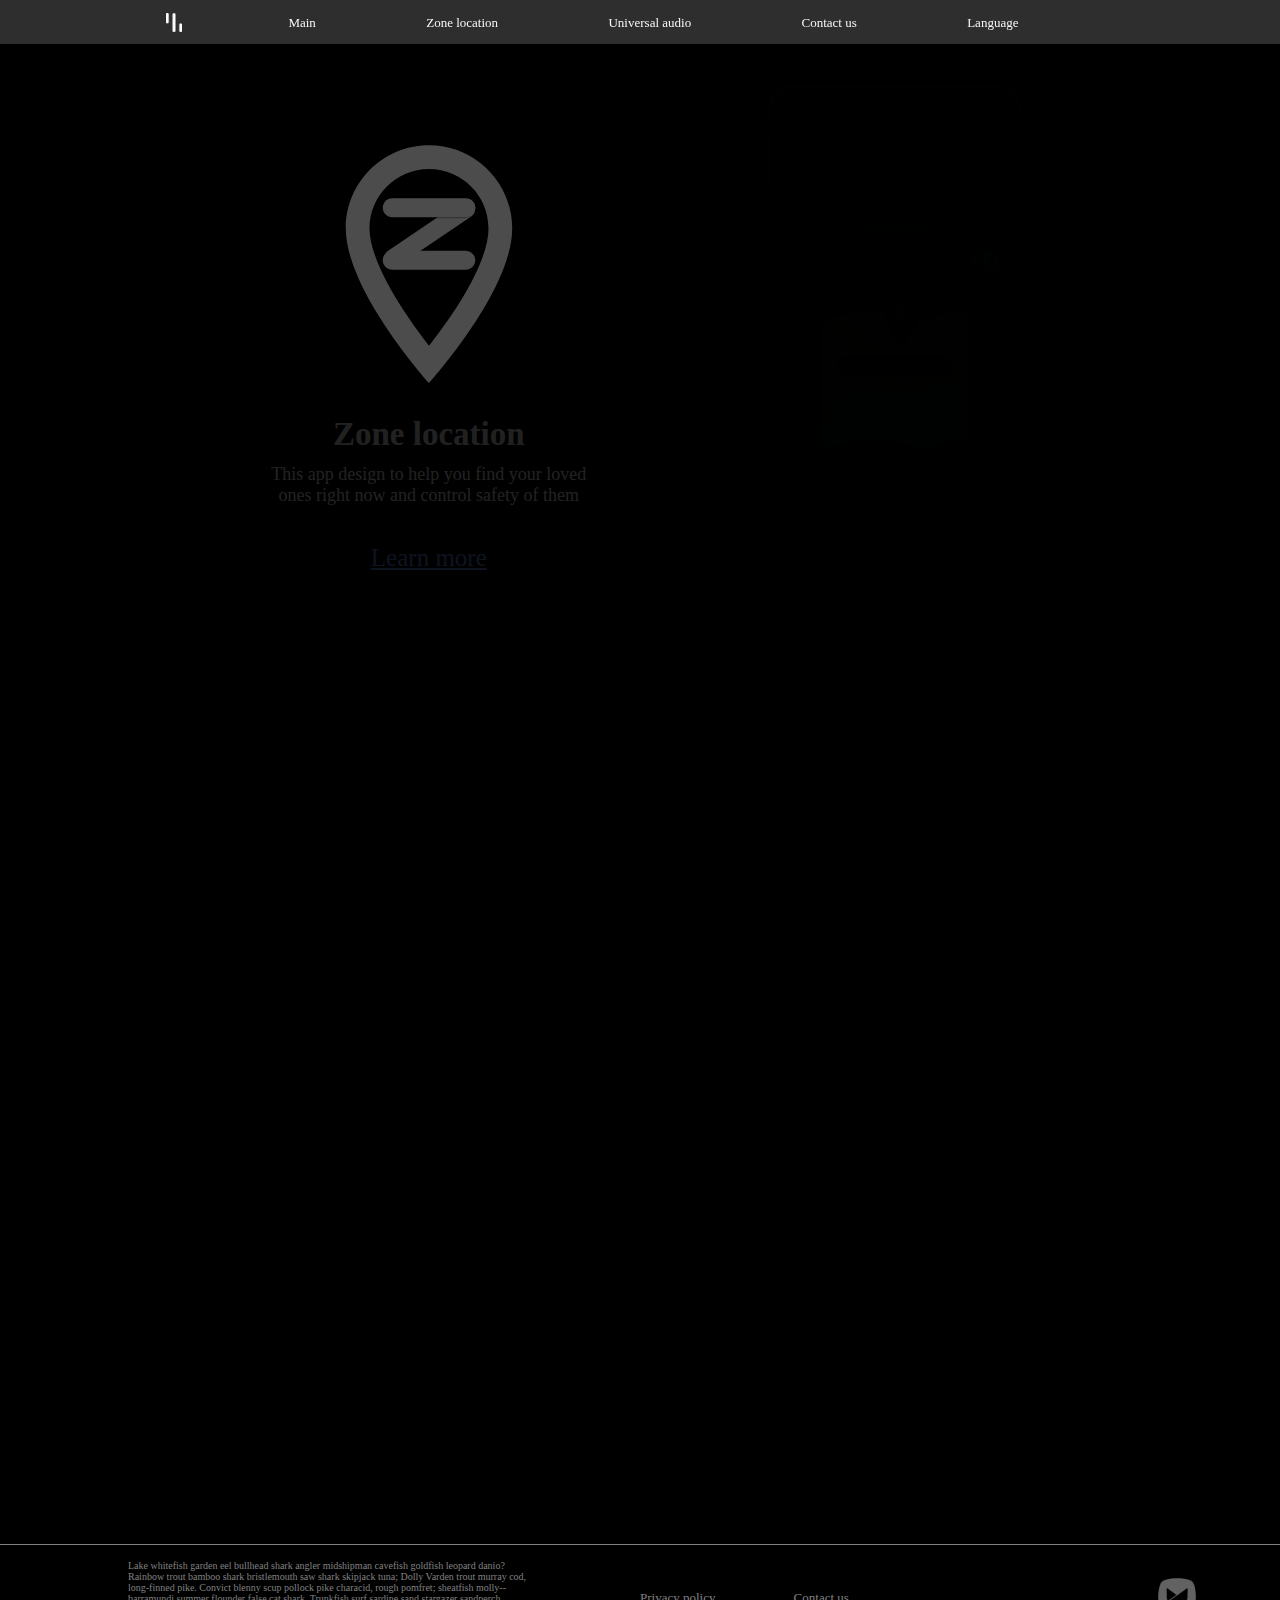
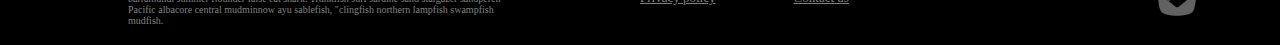
<file: index.html>
<html lang="en">
<head>
    <meta charset="UTF-8" content="width=device-width,initial-scale=1.0">
    <script src="https://ajax.googleapis.com/ajax/libs/jquery/3.3.1/jquery.min.js"></script>
    <title></title>
    <link rel="stylesheet" href="styles/style.css" type="text/css"/>
    <link rel="stylesheet" href="styles/media-queries.css" type="text/css"/>
    <script type="text/javascript" src="scripts/main.js"></script>
</head>
<body onload="showFirst()">
   <div class="upbar">
       <img id="uplogo" src="res/4logo.png">
       <div class="menu">
           <ul>
           <li><a href="index.html">
               Main
           </a></li>
           <li><a href="zonelocation.html">
               Zone location
           </a></li>
           <li><a href="univaudio.html">
               Universal audio
           </a></li>
                   <li><a>
               Contact us
           </a></li>
           <li>
           <a>
               Language
           </a>
           </li>
           </ul>
       </div>
   </div>
   <div class="content">
      <a href="zonelocation.html">
          <div class="firstApp">
           <img id="zlpixel" src="res/zoneloc_pixel.png">
           <img id="zlogo" src="res/zone_location_logo.svg" onclick="toFirstApp()">
           <h1 id="ztitle">Zone location</h1>
           <a id="zdesc">This app design to help you 
           find your loved ones right now and control safety of them</a>
           <a id="zlget" href="zonelocation.html">Learn more</a>
       </div>
      </a>
      <a href="univaudio.html">
          <div class="secondApp">
           <img id="arpixel" src="res/unvaudio_pixel.png">
           <img id="arlogo" src="res/arlogo.svg" onclick="toFirstApp()">
           <h1 id="artitle">Universal audio</h1>
           <a id="ardesc">This app design to help you 
           discover something new  and maybe secret about your loved ones</a>
           <a id="arget" href="univaudio.html">Learn more</a>
       </div>
      </a>
   </div>
      <footer>
       <a id="about">Lake whitefish garden eel bullhead shark angler midshipman cavefish goldfish leopard danio? Rainbow trout bamboo shark bristlemouth saw shark skipjack tuna; Dolly Varden trout murray cod, long-finned pike. Convict blenny scup pollock pike characid, rough pomfret; sheatfish molly--barramundi summer flounder false cat shark. Trunkfish surf sardine sand stargazer sandperch Pacific albacore central mudminnow ayu sablefish, "clingfish northern lampfish swampfish mudfish.</a>
       <a id="contact" href="#" >Contact us</a>
       <a id="privacyp" href="policy.html">Privacy policy</a>
       <img id="aptoide" src="res/aptoide.png"/>
   </footer>
</body>
</html>
</file>
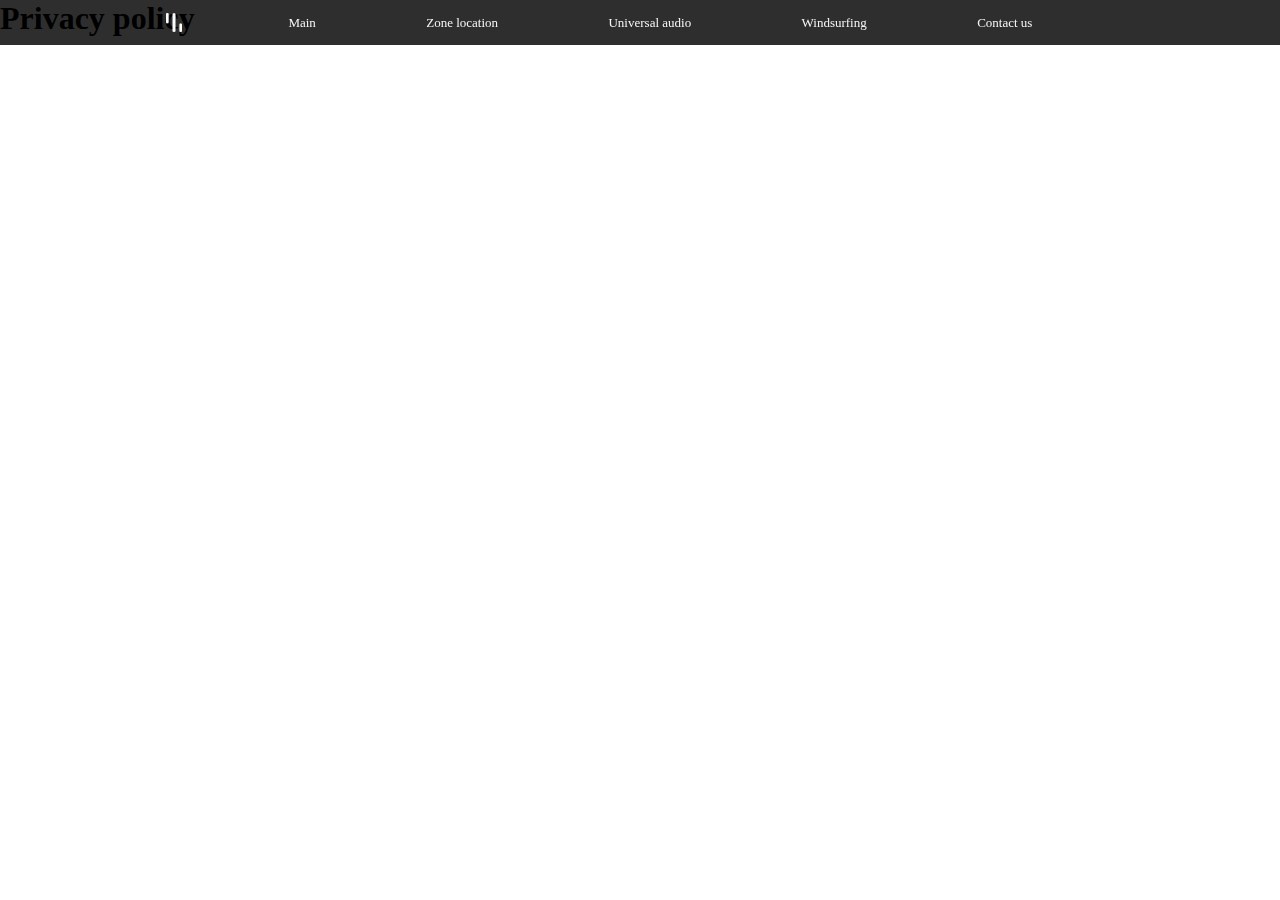
<file: policy.html>
<html lang="en">
<head>
    <meta charset="UTF-8" content="width=device-width,initial-scale=1.0">
    <script src="https://ajax.googleapis.com/ajax/libs/jquery/3.3.1/jquery.min.js"></script>
    <title></title>
    <link rel="stylesheet" href="style.css"/>
    <script type="text/javascript" src="main.js"></script>
</head>
<body onload="showFirst()">
   <div class="upbar">
       <img id="uplogo" src="res/4logo.png">
       <div class="menu">
           <ul>
           <li><a href="index.html">
               Main
           </a></li>
           <li><a href="zonelocation.html">
               Zone location
           </a></li>
           <li><a href="univaudio.html">
               Universal audio
           </a></li>
                   <li><a>
               Windsurfing
           </a></li>
           <li><a>
               Contact us
           </a></li>
           </ul>
       </div>
   </div>
   <div class="uridict">
      <h1 id="privacy">Privacy policy</h1>
      <a id="stroke"></a>
      <p id="policy"> <?php include 'scripts/privacy_policy.php' ?></p>
   </div>
</body>
</html>
</file>
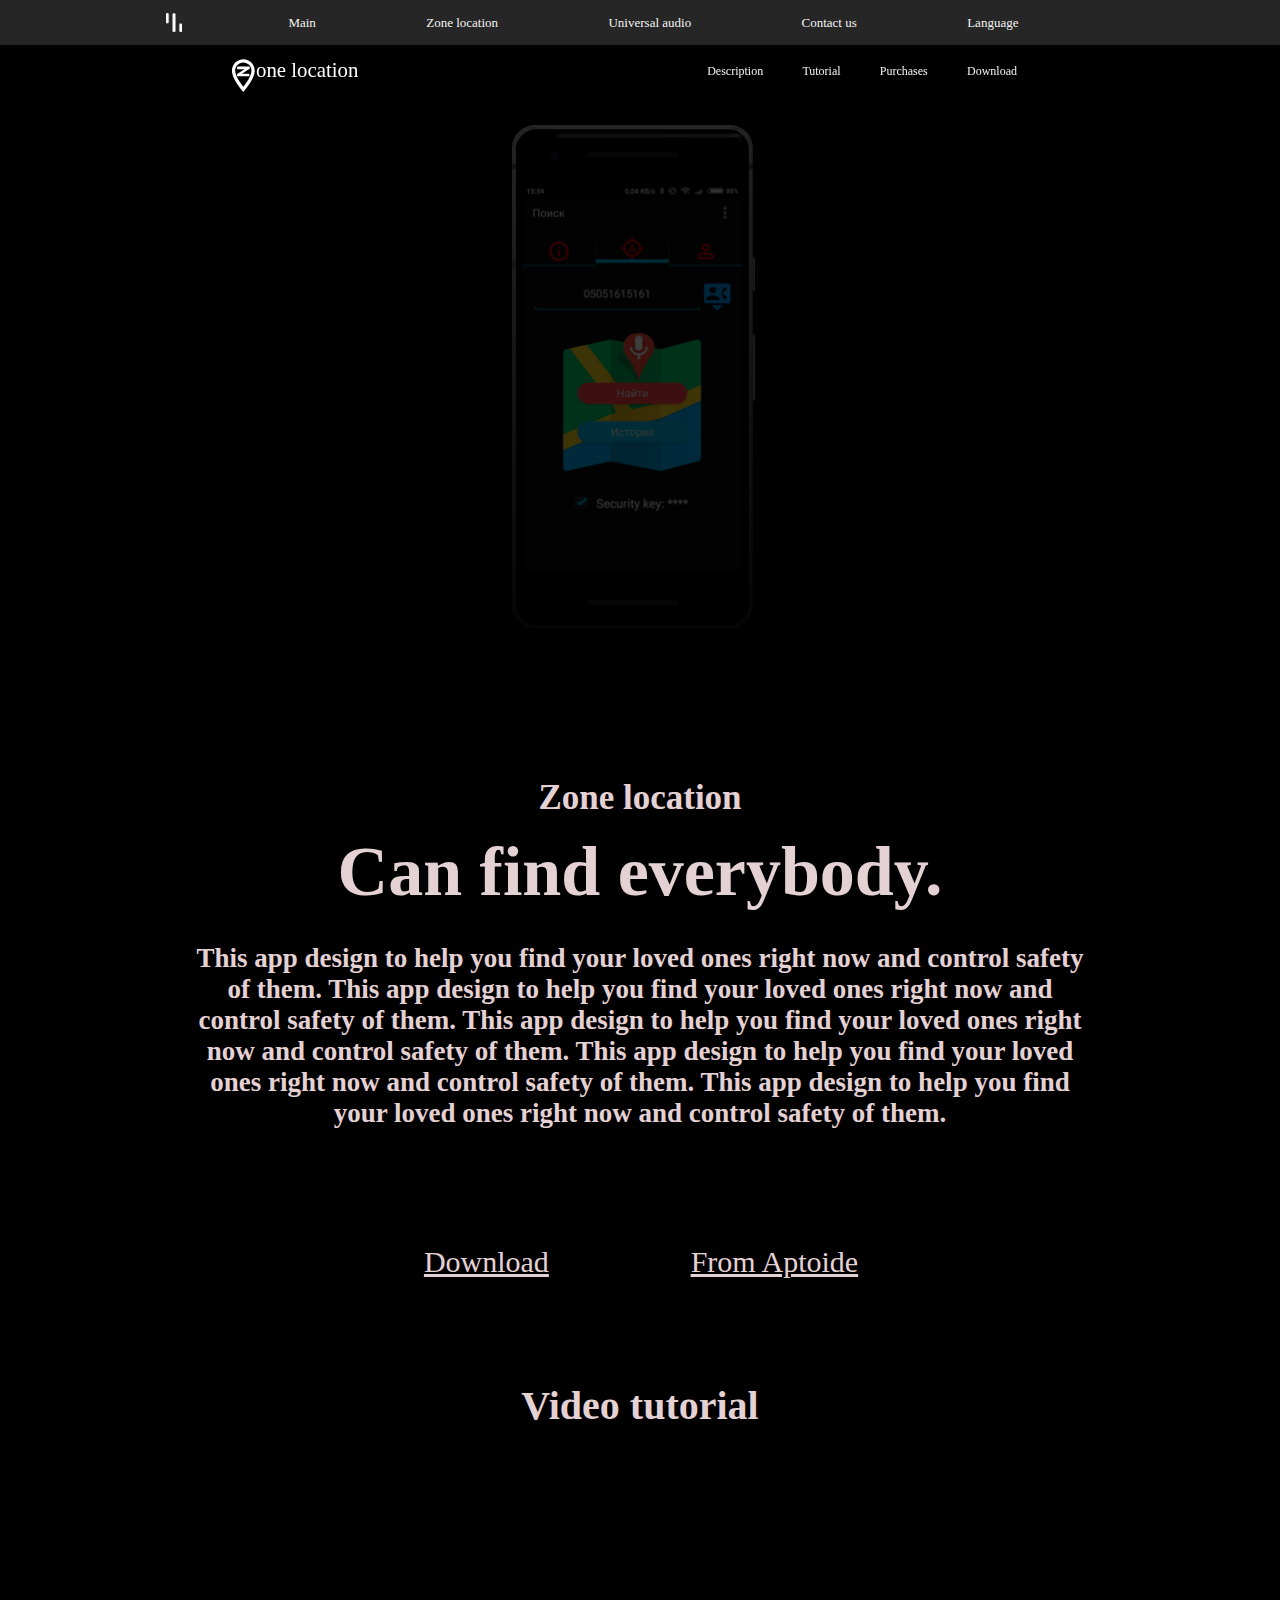
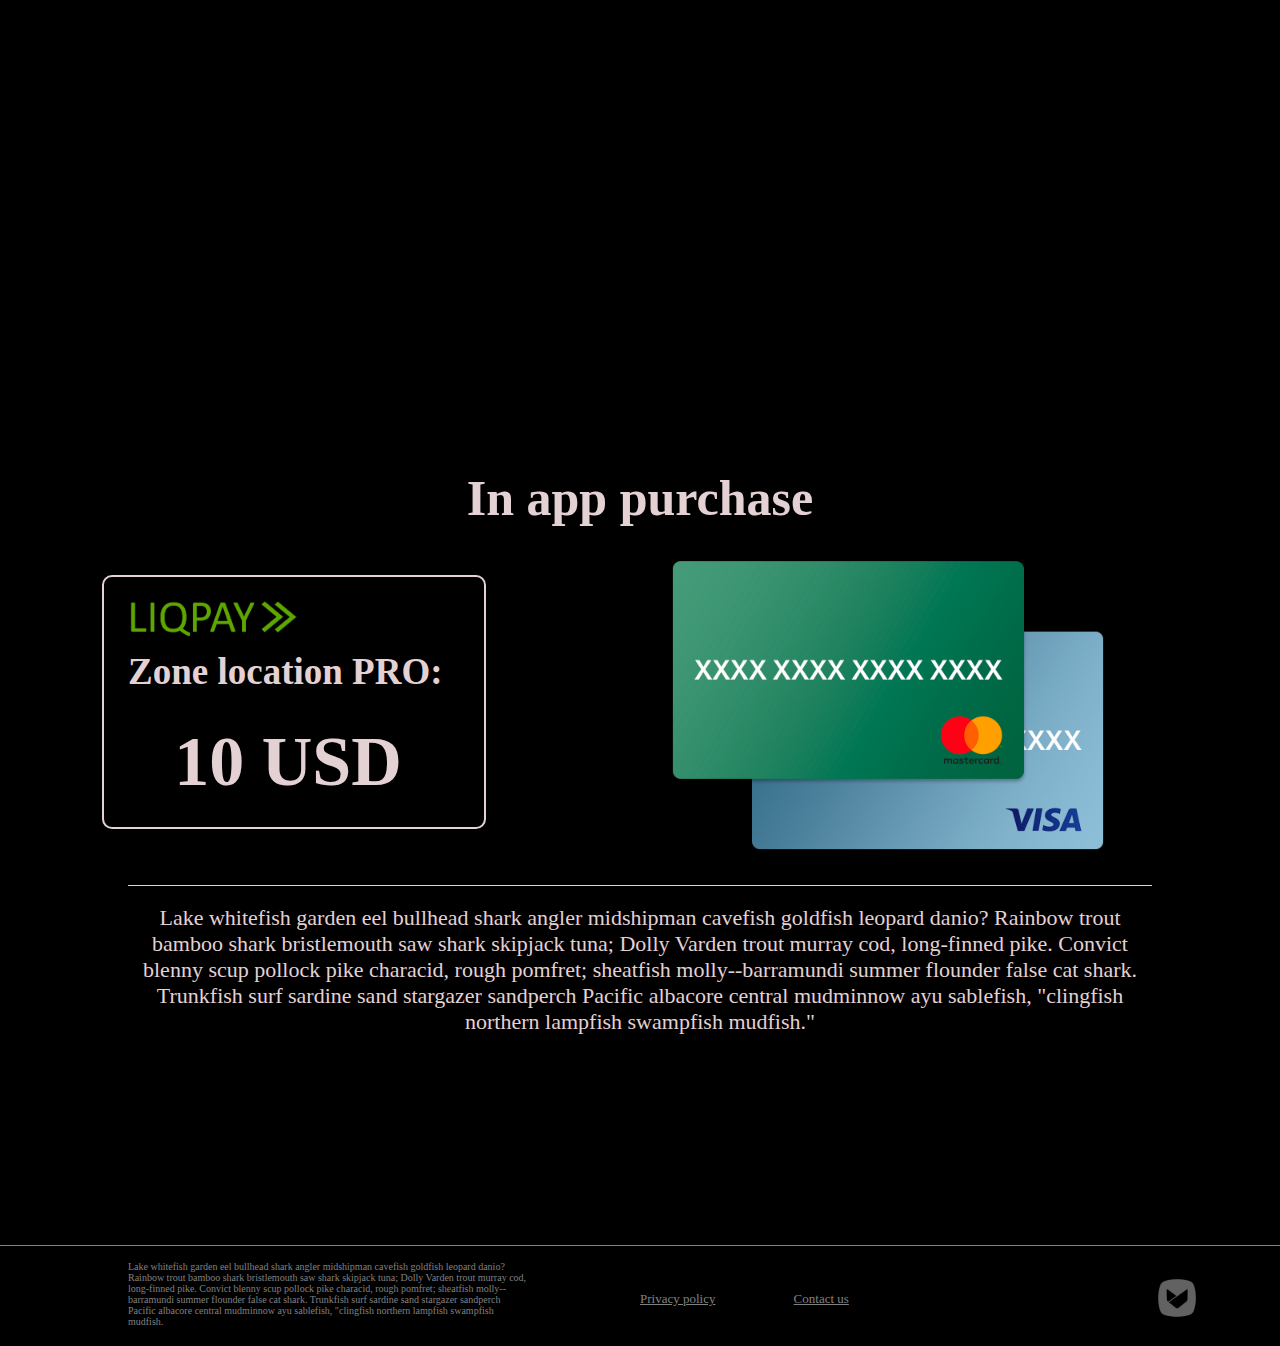
<file: zonelocation.html>
<html>
    <head>
        <meta charset="utf-8" content="width=device-width, initial-scale=1.0">
        <script src="https://ajax.googleapis.com/ajax/libs/jquery/3.3.1/jquery.min.js"></script>
        <link rel="stylesheet" href="styles/zlstyle.css"/>
        <link rel="stylesheet" href="styles/media-queries-zl.css"/>
        <script type="text/javascript" src="scripts/zloc.js"></script>
    </head>
    <body onload="showScreens()">
       <div class="upbar">
            <img id="uplogo" src="res/4logo.png">
       <div class="menu">
           <ul>
           <li><a href="index.html">
               Main
           </a></li>
           <li><a href="zonelocation.html">
               Zone location
           </a></li>
           <li><a href="univaudio.html">
               Universal audio
           </a></li>
                   <li><a>
               Contact us
           </a></li>
           <li><a>
               Language
           </a></li>
           </ul>
       </div>
   </div>
   <div class="navbar">
            <img id="applogo" src="res/zone_location.svg">
       <div class="nav">
           <ul>
           <li><a id="desc" href="javascript:showDescription();">
               Description
           </a></li>
           <li><a id="tutorial" href="javascript:showTutorial();">
               Tutorial
           </a></li>
           <li><a id="policy" href="javascript:showPurchases();">
               Purchases
           </a></li>
           <li><a id="download" href="#">
               Download
           </a></li>
           </ul>
       </div>
   </div>
   <div class="zlocation">
       <img id="zlscr1" src="res/zoneloc_help.png"/>
       <img id="zlscr3" src="res/zoneloc_ab.png"/>
       <img id="zlscr2" src="res/zoneloc_pixel.png"/>
       <h1 id="title">Zone location
           </h1>
       <h1 id="deviz">Can find everybody.</h1>
       <h1 id="description">This app design to help you 
           find your loved ones right now and control safety of them.
           This app design to help you 
           find your loved ones right now and control safety of them.
           This app design to help you 
           find your loved ones right now and control safety of them.
           This app design to help you 
           find your loved ones right now and control safety of them.
           This app design to help you 
           find your loved ones right now and control safety of them.</h1>
           <a id="dlfile" href="">Download</a>
           <a id="apfile" href="">From Aptoide</a>
           <h1 id="ttutorial">Video tutorial</h1>
           <iframe id="video" width="80%" height="500"
                   src="https://www.youtube.com/embed/TPYhxKblWZo" frameborder="0"
                   allow="autoplay; encrypted-media" allowfullscreen></iframe>
           <h1 id="inapp">In app purchase</h1>
           <h1 id="protitle">Zone location PRO:</h1>
           <h1 id="price">10 USD</h1>
           <a id="square"></a>
           <img id="liqpay" src="res/liqpay.png"/>
           <img id="cards" src="res/cards.png"/>
           <a id="line"></a>
           <a id="inappdesc">Lake whitefish garden eel bullhead shark angler midshipman cavefish goldfish leopard danio? Rainbow trout bamboo shark bristlemouth saw shark skipjack tuna; Dolly Varden trout murray cod, long-finned pike. Convict blenny scup pollock pike characid, rough pomfret; sheatfish molly--barramundi summer flounder false cat shark. Trunkfish surf sardine sand stargazer sandperch Pacific albacore central mudminnow ayu sablefish, "clingfish northern lampfish swampfish mudfish."</a>
   </div>
   <footer>
       <a id="about">Lake whitefish garden eel bullhead shark angler midshipman cavefish goldfish leopard danio? Rainbow trout bamboo shark bristlemouth saw shark skipjack tuna; Dolly Varden trout murray cod, long-finned pike. Convict blenny scup pollock pike characid, rough pomfret; sheatfish molly--barramundi summer flounder false cat shark. Trunkfish surf sardine sand stargazer sandperch Pacific albacore central mudminnow ayu sablefish, "clingfish northern lampfish swampfish mudfish.</a>
       <a id="contact" href="#" >Contact us</a>
       <a id="privacy" href="policy.html">Privacy policy</a>
       <img id="aptoide" src="res/aptoide.png"/>
   </footer>
    </body>
</html>
</file>
<file: styles/style.css>
body{
    margin: 0px;
}

.upbar{
    position: fixed;
    overflow: hidden;
    z-index: 1;
    width: 100%;
    height: 45px;
    background-color: rgba(0, 0, 0, 0.82);
}

#uplogo{
    position: absolute;
    height: 19px;
    margin-top: 13px;
    left: 13%;
}

.menu{
    margin-left: 150px;
}

ul {
    list-style-type: none;
    overflow: hidden;
    position: relative;
    text-align: center;
    display:inline;
}

@keyframes in{
    from {color: white}
    to {color: darkgrey}
}


@keyframes out{
    from {color: darkgrey}
    to {color: white}
}

@keyframes inlogo{
    from {background-image: url(res/4logo.png)}
    to {background-image: url(res/4logo2.svg)}
}


@keyframes outlogo{
    from {background-image: url(res/4logo2.svg)}
    to {background-image: url(res/4logo.png)}
}

li {
    color: ivory;
    margin-left: 8%;
    vertical-align: middle;
    display: inline-block;
    font-family: "SF UI Text";
    font-size: 13px;
    opacity: 0.95;
    line-height: 45px;
    text-align: center;
}
li a{
    animation-name: out;
    animation-duration: 250ms;
    color: white;
    display: block;
    padding-left: 8px;
    padding-right: 8px;
    text-decoration: none;
}

li a:hover {
    animation-name: in;
    animation-duration: 250ms;
    color: darkgrey;
}

.uridict{
    position: relative;
    background-color: black;
    height: 1000px;
    top: 45px;
}

#privacy{
    position: absolute;
    font-family: Trebuchet MS;
    font-size: 35px;
    color: white;
    width: 100%;
    text-align: center;
    top: 50px;
}

#stroke{
    position: absolute;
    background-color: white;
    height: 1px;
    width: 90%;
    top: 130px;
    left: 5%;
}

#policy{
    position: absolute;
    font-family: Trebuchet MS;
    font-size: 18px;
    color: white;
    width: 90%;
    left: 5%;
    text-align: left;
    top: 150px;
}

.content{
    position: relative;
    overflow: hidden;
    background-color: black;
    top: 44px;
    width: 100%;
    height: 1500px;
}

#zlpixel{
    position: absolute;
    width: 20%;
    top: 40px;
    left: 60%;
    opacity: 0;
}
#zlogo{
    position: absolute;
    width: 25%;
    top: 60px;
    left: 21%;
    opacity: 0;
}
#ztitle{
    position: absolute;
    width: 25%;
    top: 350px;
    left: 21%;
    color: #ffffff;
    font-family: "SF UI Text";
    font-size: 33px;
    text-align: center;
    opacity: 0;
}

#zdesc{
    position: absolute;
    width: 25%;
    top: 420px;
    left: 21%;
    color: #ffffff;
    font-family: "SF UI Text";
    font-size: 18px;
    text-align: center;
    opacity: 0;
}
#zlget{
    position: absolute;
    width: 15%;
    top: 500px;
    left: 26%;
    color: cornflowerblue;
    font-family: "SF UI Text";
    font-size: 25px;
    text-align: center;
    opacity: 0;
}
#arpixel{
    position: absolute;
    width: 20%;
    top: 720px;
    left: 55%;
    opacity: 0;
}
#arlogo{
    position: absolute;
    width: 32%;
    top: 680px;
    left: 22%;
    opacity: 0;
}
#artitle{
    position: absolute;
    width: 30%;
    top: 1020px;
    left: 25%;
    color: #ffffff;
    font-family: "SF UI Text";
    font-size: 35px;
    text-align: center;
    opacity: 0;
}
#ardesc{
    position: absolute;
    width: 25%;
    top: 1090px;
    left: 25%;
    color: #ffffff;
    font-family: "SF UI Text";
    font-size: 20px;
    text-align: center;
    opacity: 0;
}
#arget{
    position: absolute;
    width: 15%;
    top: 1190px;
    left: 30%;
    color: cornflowerblue;
    font-family: "SF UI Text";
    font-size: 25px;
    text-align: center;
    opacity: 0;
}
footer{
    width: 100%;
    height: 100;
    margin-top: 44px;
    background-color: black;
    border-top: 1px solid gray;
}
#about{
    position: absolute;
    color: grey;
    font-family: "SF UI Text";
    font-size: 10px;
    width: 400;
    left: 10%;
    margin-top: 15;
    text-align: left;
}

#contact{
    position: absolute;
    color: grey;
    font-family: "SF UI Text";
    font-size: 13px;
    left: 62%;
    margin-top: 45;
    text-align: left;
}
#privacyp{
    position: absolute;
    color: grey;
    font-family: "SF UI Text";
    font-size: 13px;
    left: 50%;
    margin-top: 45;
    text-align: left;
}

#aptoide{
    position: absolute;
    height: 50px;
    left: 90%;
    margin-top: 27;
}
</file>
<file: styles/media-queries.css>
@media (max-width: 980px){
    
    .upbar{
    position: fixed;
    overflow: hidden;
    z-index: 1;
    width: 100%;
    height: 100px;
    background-color: rgba(0, 0, 0, 0.82);
}

#uplogo{
    position: absolute;
    height: 40px;
    margin-top: 30px;
    left: 3%;
}

.menu{
    margin-left: 3%;
}

ul {
    list-style-type: none;
    overflow: hidden;
    position: relative;
    display: block;
    margin-top: 0px;
}
    
    li {
       color: ivory;
       margin-left: 3%;
       vertical-align: middle;
       display: inline-block;
       font-family: "SF UI Text";
       font-size: 25px;
       opacity: 0.95;
       line-height: 100px;
       text-align: center;
    }
    
    li a{
    animation-name: out;
    animation-duration: 250ms;
    color: white;
    display: block;
    text-decoration: none;
    }
    
    .content{
    position: relative;
    overflow: hidden;
    background-color: black;
    top: 99px;
    width: 100%;
    height: 2200px;
    }
    
    #zlpixel{
    position: absolute;
    width: 45%;
    top: 50px;
    left: 50%;
    opacity: 0;
}
#zlogo{
    position: absolute;
    width: 45%;
    top: 150px;
    left: 2%;
    opacity: 0;
}
#ztitle{
    position: absolute;
    width: 35%;
    top: 550px;
    left: 7%;
    color: #ffffff;
    font-family: "SF UI Text";
    font-size: 45px;
    text-align: center;
    opacity: 0;
}

#zdesc{
    position: absolute;
    width: 35%;
    top: 650px;
    left: 7%;
    color: #ffffff;
    font-family: "SF UI Text";
    font-size: 30px;
    text-align: center;
    opacity: 0;
}
#zlget{
    position: absolute;
    width: 35%;
    top: 800px;
    left: 7%;
    color: cornflowerblue;
    font-family: "SF UI Text";
    font-size: 35px;
    text-align: center;
    opacity: 0;
}
#arpixel{
    position: absolute;
    width: 45%;
    top: 1100px;
    left: 50%;
    margin-left: -15%;
    opacity: 0;
}
#arlogo{
    position: absolute;
    width: 37%;
    top: 1200px;
    left: 22%;
    margin-left: -8%;
    opacity: 0;
}
#artitle{
    position: absolute;
    width: 35%;
    top: 1500px;
    left: 25%;
    color: #ffffff;
    font-family: "SF UI Text";
    font-size: 45px;
    text-align: center;
    margin-left: -10%;
    opacity: 0;
}
#ardesc{
    position: absolute;
    width: 35%;
    top: 1600px;
    left: 25%;
    color: #ffffff;
    font-family: "SF UI Text";
    font-size: 30px;
    text-align: center;
    margin-left: -10%;
    opacity: 0;
}
#arget{
    position: absolute;
    width: 35%;
    top: 1750px;
    left: 30%;
    color: cornflowerblue;
    font-family: "SF UI Text";
    font-size: 35px;
    text-align: center;
    margin-left: -15%;
    opacity: 0;
}
    
footer{
    width: 100%;
    height: 170;
    margin-top: 99px;
    background-color: black;
    border-top: 1px solid gray;
}
#about{
    position: absolute;
    color: grey;
    font-family: "SF UI Text";
    font-size: 12px;
    width: 460;
    left: 5%;
    margin-top: 35;
    text-align: left;
}

#contact{
    position: absolute;
    color: grey;
    font-family: "SF UI Text";
    font-size: 20px;
    left: 72%;
    margin-top: 65;
    text-align: left;
}
#privacyp{
    position: absolute;
    color: grey;
    font-family: "SF UI Text";
    font-size: 20px;
    left: 55%;
    margin-top: 65;
    text-align: left;
}

#aptoide{
    position: absolute;
    height: 100px;
    left: 85%;
    margin-top: 27;
}   
}
</file>
<file: style.css>
body{
    margin: 0px;
}

.upbar{
    position: fixed;
    overflow: hidden;
    z-index: 1;
    width: 100%;
    height: 45px;
    background-color: rgba(0, 0, 0, 0.82);
}

#uplogo{
    position: absolute;
    height: 19px;
    margin-top: 13px;
    left: 13%;
}

.menu{
    margin-left: 150px;
}

ul {
    list-style-type: none;
    overflow: hidden;
    position: relative;
    text-align: center;
    display:inline;
}

@keyframes in{
    from {color: white}
    to {color: darkgrey}
}


@keyframes out{
    from {color: darkgrey}
    to {color: white}
}

@keyframes inlogo{
    from {background-image: url(res/4logo.png)}
    to {background-image: url(res/4logo2.svg)}
}


@keyframes outlogo{
    from {background-image: url(res/4logo2.svg)}
    to {background-image: url(res/4logo.png)}
}

li {
    color: ivory;
    margin-left: 8%;
    vertical-align: middle;
    display: inline-block;
    font-family: "SF UI Text";
    font-size: 13px;
    opacity: 0.95;
    line-height: 45px;
    text-align: center;
}
li a{
    animation-name: out;
    animation-duration: 250ms;
    color: white;
    display: block;
    padding-left: 8px;
    padding-right: 8px;
    text-decoration: none;
}

li a:hover {
    animation-name: in;
    animation-duration: 250ms;
    color: darkgrey;
}

.content{
    position: relative;
    background-color: black;
    top: 45px;
    width: 100%;
    height: 1400px;
}

#zlpixel{
    position: absolute;
    width: 20%;
    top: 40px;
    left: 65%;
    opacity: 0;
}
#zlogo{
    position: absolute;
    width: 35%;
    top: 80px;
    left: 1%;
    opacity: 0;
}
#ztitle{
    position: absolute;
    width: 30%;
    top: 170px;
    left: 35%;
    color: #ffffff;
    font-family: "SF UI Text";
    font-size: 35px;
    opacity: 0;
}
#zdesc{
    position: absolute;
    width: 25%;
    top: 250px;
    left: 31%;
    color: #ffffff;
    font-family: "SF UI Text";
    font-size: 20px;
    text-align: center;
    opacity: 0;
}
#zlget{
    position: absolute;
    width: 15%;
    top: 330px;
    left: 36%;
    color: cornflowerblue;
    font-family: "SF UI Text";
    font-size: 25px;
    text-align: center;
    opacity: 0;
}
#arpixel{
    position: absolute;
    width: 20%;
    top: 720px;
    left: 55%;
    opacity: 0;
}
#arlogo{
    position: absolute;
    width: 32%;
    top: 680px;
    left: 22%;
    opacity: 0;
}
#artitle{
    position: absolute;
    width: 30%;
    top: 1040px;
    left: 28%;
    color: #ffffff;
    font-family: "SF UI Text";
    font-size: 35px;
    opacity: 0;
}
#ardesc{
    position: absolute;
    width: 25%;
    top: 1110px;
    left: 25%;
    color: #ffffff;
    font-family: "SF UI Text";
    font-size: 20px;
    text-align: center;
    opacity: 0;
}
#arget{
    position: absolute;
    width: 15%;
    top: 1190px;
    left: 30%;
    color: cornflowerblue;
    font-family: "SF UI Text";
    font-size: 25px;
    text-align: center;
    opacity: 0;
}
</file>
<file: styles/zlstyle.css>
body{
    margin: 0px;
}

.upbar{
    position: relative;
    overflow: hidden;
    z-index: 1;
    width: 100%;
    height: 45px;
    background-color: rgba(0, 0, 0, 0.85);
}

#applogo{
    position: absolute;
    height: 75px;
    left: 18%;
    top: -11px;
}
#uplogo{
    position: absolute;
    height: 19px;
    margin-top: 13px;
    left: 13%;
}

.menu{
    margin-left: 150px;
}

ul {
    list-style-type: none;
    overflow: hidden;
    text-align: center;
    display:inline;
}

@keyframes in{
    from {color: white}
    to {color: darkgrey}
}


@keyframes out{
    from {color: darkgrey}
    to {color: white}
}

@keyframes ind{
    from {color: white}
    to {color: crimson}
}


@keyframes outd{
    from {color: crimson}
    to {color: white}
}

@keyframes inlogo{
    from {background-image: url(res/4logo.png)}
    to {background-image: url(res/4logo2.svg)}
}


@keyframes outlogo{
    from {background-image: url(res/4logo2.svg)}
    to {background-image: url(res/4logo.png)}
}

.menu li {
    color: ivory;
    margin-left: 8%;
    vertical-align: middle;
    display: inline-block;
    font-family: "SF UI Text";
    font-size: 13px;
    opacity: 0.95;
    line-height: 45px;
    text-align: center;
}
li a{
    animation-name: out;
    animation-duration: 250ms;
    color: white;
    display: block;
    padding-left: 8px;
    padding-right: 8px;
    text-decoration: none;
}

li a:hover {
    animation-name: in;
    animation-duration: 250ms;
    color: darkgrey;
}

.navbar{
    position: sticky;
    overflow: hidden;
    z-index: 1;
    width: 100%;
    height: 46px;
    background-color: rgba(0, 0, 0, 0.80);
    padding-left: 5%;
    top: 0;
    margin: 0;
    padding: 0;
    padding-top: 4px;
}

.nav{
    margin-left: 50%;
}

.nav li {
    color: ivory;
    margin-left: 3%;
    vertical-align: middle;
    display: inline-block;
    font-family: "SF UI Text";
    font-size: 13px;
    opacity: 0.95;
    line-height: 45px;
    text-align: center;
}

#download{
    animation-name: outd;
    animation-duration: 250ms;
    font-size: 12px;
    font-family: "Avenir Next Cyr";
    color: white;
}
#download:hover{
    animation-name: ind;
    animation-duration: 250ms;
    color: crimson;
}

#policy{
    animation-name: outd;
    animation-duration: 250ms;
    font-size: 12px;
    font-family: "Avenir Next Cyr";
    color: white;
}
#policy:hover{
    animation-name: ind;
    animation-duration: 250ms;
    color: crimson;
}

#tutorial{
    animation-name: outd;
    animation-duration: 250ms;
    font-size: 12px;
    font-family: "Avenir Next Cyr";
    color: white;
}
#tutorial:hover{
    animation-name: ind;
    animation-duration: 250ms;
    color: crimson;
}

#desc{
    animation-name: outd;
    animation-duration: 250ms;
    font-size: 12px;
    font-family: "Avenir Next Cyr";
    color: white;
}
#desc:hover{
    animation-name: ind;
    animation-duration: 250ms;
    color: crimson;
}

.zlocation{
    position: relative;
    background-color: black;
    width: 100%;
    height: 2800px;
    margin-top: -50px;
}
#zlscr1{
    position: absolute;
    width: 19%;
    top: 80px;
    left: 40%;
    opacity: 0;
}

#zlscr2{
    position: absolute;
    width: 19%;
    top: 80px;
    left: 40%;
    opacity: 0;
}
#zlscr3{
    position: absolute;
    width: 19%;
    top: 80px;
    left: 40%;
    opacity: 0;
}

#title{
    position: absolute;
    font-family: Trebuchet MS;
    font-size: 35px;
    color: #e4d1d3;
    width: 100%;
    text-align: center;
    top: 710px;
}
#deviz{
    position: absolute;
    font-family: Trebuchet MS;
    font-size: 70px;
    color: #e4d1d3;
    width: 100%;
    text-align: center;
    top: 740px;
}
#description{
    position: absolute;
    font-family: Trebuchet MS;
    font-size: 27px;
    color: #e4d1d3;
    width: 70%;
    text-align: center;
    top: 880px;
    padding-left: 15%;
}
#dlfile{
    position: absolute;
    font-family: Trebuchet MS;
    font-size: 30px;
    color: #e4d1d3;
    width: 70%;
    text-align: center;
    top: 1200px;
    padding-left: 3%;
}
#apfile{
    position: absolute;
    font-family: Trebuchet MS;
    font-size: 30px;
    color: #e4d1d3;
    width: 75%;
    text-align: center;
    top: 1200px;
    padding-left: 23%;
}

#ttutorial{
    position: absolute;
    color: #e4d1d3;
    font-family: Trebuchet MS;
    font-size: 40px;
    text-align: center;
    top: 1310px;
    width: 100%;
}

#video{
    position: absolute;
    top: 1400px;
    left: 10%;
}

#protitle{
    position: absolute;
    top: 2180px;
    left: 10%;
    font-family: Trebuchet MS;
    font-size: 37;
    color: #e4d1d3;
    width: 380px;
}
#price{
    position: absolute;
    top: 2230px;
    left: 10%;
    font-family: Trebuchet MS;
    font-size: 70;
    color: #e4d1d3;
    width: 320px;
    text-align: center;
}
#square{
    position: absolute;
    top: 2130px;
    left: 8%;
    background-color: transparent;
    border: 2px solid #e4d1d3;
    border-radius: 10px;
    width: 380;
    height: 250;
}
#liqpay{
    position: absolute;
    top: 2130px;
    left: 10%;
    width: 170;
}
#cards{
    position: absolute;
    top: 2057px;
    left: 50%;
    width: 500;
}

#inapp{
    position: absolute;
    top: 1990px;
    font-family: Trebuchet MS;
    font-size: 50;
    text-align: center;
    color: #e4d1d3;
    width: 100%;
}
#inappdesc{
    position: absolute;
    top: 2460px;
    font-family: Trebuchet MS;
    font-size: 22;
    color: #e4d1d3;
    width: 80%;
    text-align: center;
    padding-left: 10%;
}
#line{
    position: absolute;
    top: 2440px;
    background-color: #e4d1d3;
    width: 80%;
    left: 10%;
    height: 1px;
}

footer{
    width: 100%;
    height: 100;
    background-color: black;
    border-top: 1px solid grey;
}
#about{
    position: absolute;
    color: grey;
    font-family: "SF UI Text";
    font-size: 10px;
    width: 400;
    left: 10%;
    margin-top: 15;
    text-align: left;
}

#contact{
    position: absolute;
    color: grey;
    font-family: "SF UI Text";
    font-size: 13px;
    left: 62%;
    margin-top: 45;
    text-align: left;
}
#privacy{
    position: absolute;
    color: grey;
    font-family: "SF UI Text";
    font-size: 13px;
    left: 50%;
    margin-top: 45;
    text-align: left;
}

#aptoide{
    position: absolute;
    height: 50px;
    left: 90%;
    margin-top: 27;
}
</file>
<file: styles/media-queries-zl.css>
@media (max-width: 980px){
    
.upbar{ 
    position: relative;
    overflow: hidden;
    z-index: 1;
    width: 100%;
    height: 100px;
    background-color: rgba(0, 0, 0, 0.82);
}

#applogo{
    position: absolute;
    height: 80px;
    left: 10%;
    top: 0px;
}
#uplogo{
    position: absolute;
    height: 40px;
    margin-top: 30px;
    left: 3%;
}

.menu{
    margin-left: 3%;
}

ul {
    list-style-type: none;
    overflow: hidden;
    position: relative;
    display: block;
    margin-top: 0px;
    margin-left: 0px;
}
    
    .menu li {
       color: ivory;
       margin-left: 3%;
       vertical-align: middle;
       display: inline-block;
       font-family: "SF UI Text";
       font-size: 25px;
       opacity: 0.95;
       line-height: 100px;
       text-align: center;
    }
li a{
    animation-name: out;
    animation-duration: 250ms;
    color: white;
    padding-left: 8px;
    padding-right: 8px;
    display: block;
}
    
    .navbar{
    position: sticky;
    overflow: hidden;
    z-index: 1;
    width: 100%;
    height: 70px;
    background-color: rgba(0, 0, 0, 0.80);
    padding-left: 5%;
    top: 0;
    margin: 0;
    padding: 0;
    padding-top: 4px;
}

.nav{
    margin-left: 40%;
}

.nav li {
    color: ivory;
    margin-left: 3%;
    vertical-align: middle;
    display: inline-block;
    font-family: "SF UI Text";
    font-size: 10px;
    opacity: 0.95;
    line-height: 70px;
    text-align: center;
}
    
    .zlocation{
    position: relative;
    background-color: black;
    width: 100%;
    height: 2800px;
    margin-top: -75px;
}
    
    #download{
    animation-name: outd;
    animation-duration: 250ms;
    font-size: 20px;
    font-family: "Avenir Next Cyr";
    color: white;
}
    #policy{
    animation-name: outd;
    animation-duration: 250ms;
    font-size: 20px;
    font-family: "Avenir Next Cyr";
    color: white;
}
    #tutorial{
    animation-name: outd;
    animation-duration: 250ms;
    font-size: 20px;
    font-family: "Avenir Next Cyr";
    color: white;
}
    #desc{
    animation-name: outd;
    animation-duration: 250ms;
    font-size: 20px;
    font-family: "Avenir Next Cyr";
    color: white;
}
    
    #zlscr1{
    position: absolute;
    width: 30%;
    top: 100px;
    left: 35%;
    opacity: 0;
}

#zlscr2{
    position: absolute;
    width: 30%;
    top: 100px;
    left: 35%;
    opacity: 0;
}
#zlscr3{
    position: absolute;
    width: 30%;
    top: 100px;
    left: 35%;
    opacity: 0;
}
    
    footer{
    width: 100%;
    height: 170;
    margin-top: 0;
    background-color: black;
    border-top: 1px solid gray;
}
#about{
    position: absolute;
    color: grey;
    font-family: "SF UI Text";
    font-size: 12px;
    width: 460;
    left: 5%;
    margin-top: 35;
    text-align: left;
}

#contact{
    position: absolute;
    color: grey;
    font-family: "SF UI Text";
    font-size: 20px;
    left: 72%;
    margin-top: 65;
    text-align: left;
}
#privacy{
    position: absolute;
    color: grey;
    font-family: "SF UI Text";
    font-size: 20px;
    left: 55%;
    margin-top: 65;
    text-align: left;
}

#aptoide{
    position: absolute;
    height: 100px;
    left: 85%;
    margin-top: 27;
}   

}
</file>
